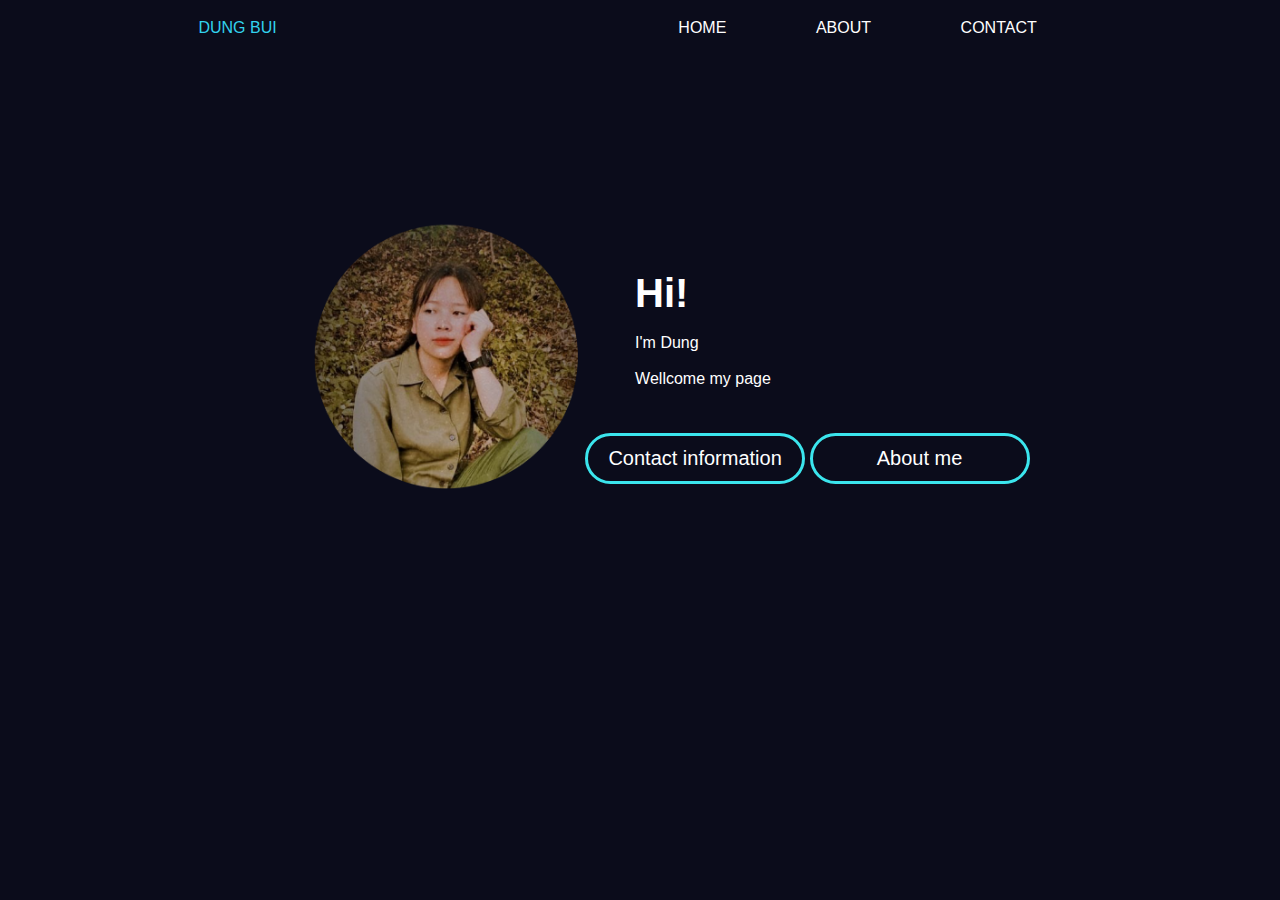
<file: index.html>
<!DOCTYPE html>
<html lang="en">
<head>
    <meta charset="UTF-8">
    <meta http-equiv="X-UA-Compatible" content="IE=edge">
    <meta name="viewport" content="width=device-width, initial-scale=1.0">
    <title>Page of Dung Bui</title>
    <link rel="stylesheet" href="/Home/home.css">
</head>
<body>
    <div id="page-wrapper">
        <header id="header">
          <div class="logo">
            <p>DUNG BUI</p> 
          </div>
      
          <nav id="nav-bar">
            <ul>
                <li><a class="nav-link" href="#">HOME</a></li>
              <li><a class="nav-link" href="#my-dialog2">ABOUT</a></li>
              <li><a class="nav-link" href="#my-dialog">CONTACT</a></li>
             
            </ul>
          </nav>
        </header>
   <!--Content-->
   <div id="content">
      <div class="begin">
        <div class="image">
          <img src="/image/avta@4x.png" alt="Anh">
      </div>
      <div class="text">
        <h2>Hi!</h2>
        <br>
        <p>I'm Dung</p>
        <br>
        <p>Wellcome my page</p>
        
        <div class="infor">
          <div class="btn">
            <button class="text-content borders"><a class="dialog-btn" href="#my-dialog">Contact information</a></button>
            <div class="dialog overlay" id="my-dialog">
              <!--<a class="overlay-close" href="#" ></a>-->
              <div class="dialog-body">
                <a class="dialog-close-btn" href="#">&times;</a>
                <p class="con-inf">Contact information</p>
                <br>
                <p class="con-inf">Bùi Thị Dung</p>
                <div class="inf">
                  <div>
                    <button class="text-content borders space"><a href="https://www.facebook.com/profile.php?id=100014790228984" target="_blank">FACEBOOK</a></button>
                    <button class="text-content borders space"><a href="https://www.instagram.com/dungbui_._/"target="_blank">INSTAGRAM</a></button>
                  </div>
                  <div>
                    
                    <button id="nav" class="text-content borders space numbers">
                      <span>NUMBERS</span>
                      <p>0357159470</p>
                      
                    </button>
                    
                   
                    <button class="text-content borders space"><a href="https://github.com/bdung"target="_blank">GITHUB</a></button>
                  </div>
                </div>
               
              </div>
            </div>
            <button class="text-content borders"><a href="#my-dialog2">About me</a></button>
              <div class="dialog overlay" id="my-dialog2">
                <!--<a class="overlay-close" href="#" ></a>-->
                <div class="dialog-body">
                  <a class="dialog-close-btn" href="#">&times;</a>
                  <p class="con-inf">About me</p>
                  <br>
                  <p class="con-inf">Nothing</p>
                </div>
              </div>
          </div>
        </div>
      </div>     
  </div>
       
        
    </div>      
            
           
   </div>
  
</body>
</html>
</file>
<file: Home/home.css>
*{
    padding:0;
    margin: 0;
    box-sizing: border-box;
}
body{
    background-color: #0b0c1b;
    font-family: 'Lucida Sans', 'Lucida Sans Regular', 'Lucida Grande', 'Lucida Sans Unicode', Geneva, Verdana, sans-serif;
}
header {
    position: fixed;
    top: 0;
    width: 100%;
    min-height: 55px;
    padding: 15px 20px 0px;
    display: flex;
    justify-content: space-around;
    align-items: center;
    background-color: #0b0c1b;
    z-index: 11;
  }
  
  @media (max-width: 600px) {
    header {
      flex-wrap: wrap;
    }
  }
  #page-wrapper {
    position: relative;
  }
  
  li {
    list-style: none;
  }
  
  a {
    color: white;
    text-decoration: none;
  }
  
  /** global classes styling **/
  
  .container {
    max-width: 1000px;
    width: 100%;
    margin: 0 auto;
  }
.logo{
    color: rgb(50, 210, 238);
    padding-bottom: 15px;
} 
nav > ul {
    width: 35vw;
    display: flex;
    flex-direction: row;
    justify-content: space-around;
  }
  nav li{
      padding-bottom: 15px;
  } 
  nav li a:hover{
    color: #3be5ed;
  }
 
 img{
   
    height: 300px;
   
}

#content{
    display: flex;
    padding: 150px 0px;
    height: 100hv;
    justify-content: center;
}
h2>p{
  font-size: 22px;
}
.begin{
  color: white;
  display: flex;
  padding: 20px 20px;
 
  top: 0;
  min-height: 55px;
  padding: 0px 20px;
 
  justify-content: space-around;
  align-items: center;
  padding-bottom: 10px;
}
.begin .text{

    margin-top: 0;
    width: 400px;
    padding-left: 20px;
    padding-top: 100px;
    border: 400px 200px;
}
.begin .text h2{
  font-size: 2.5em;
}
.begin .image{
   float: right;
  padding-top: 50px;
  margin-right: 0px;

}
#content .infor{

 justify-content: space-between;
 margin-top: 45px;
 margin-left: -50px
}
.infor >li> a{
  width: 35vw;
    display: flex;
   
   
}

.btn{
  
    border-radius: 4px;
    cursor: pointer;
  width: 500px;
}
.text-content{
  line-height: 45px;
  width: 220px;
 
  font-size: 20px;
  padding: 0px 0px;
 
}
.borders{
  border-radius: 50px;
  border-style: solid;
  border-width: medium;
  border-color: #3be5ed;
  background-color: #0b0c1b;
}
.borders:hover{
  background-color: #3be5ed;
  color:black;
}
.text-content a:hover{
  color:black;
}
.con-inf{
  text-align: center;
  color: black;
}
.dialog{
  position: fixed;
  top: 0;
  left: 0;
  right: 0;
  bottom: 0;
  z-index: 10;
  display: flex;
  align-items: center;
  justify-content: center;
  visibility: hidden;
  opacity: 0;
  transition:opacity linear 0.2s;
}
.overlay{
  position: fixed;
  top: 0;
  left: 0;
  right: 0;
  bottom: 0;
  background-color: rgba(19, 114, 109, 0.5);
  
}
.dialog:target{
  visibility: visible;
  opacity: 1;
}
.dialog-body{
  max-width: 600px;
  position: relative;
  padding: 16px;
  width: 600px;
  height: 300px;
  background-color: rgb(167, 235, 241);
  
  border-radius: 25px;
  border-style: solid;
  border-width: medium;
  box-shadow: 0 3px 12px 0 rgba(150, 240, 240, 0.2), 0 6px 20px 0 rgba(209, 250, 252, 0.19);
  align-items: center;
  justify-content: center;
  
}
.dialog-close-btn{
  position: absolute;
  top: 4px;
  right: 10px;
  width: 15px;
  height: 15px;
  text-decoration: none;
  align-items: center;
  justify-items: center;
  justify-content: center;
  color: rgb(18, 20, 20);
}
.dialog-close-btn:hover{
  background-color: skyblue;
}

.overlay-close{
  position: absolute;
  width: 100%;
  height: 100%;
  cursor: default;
}
.contract-me{
padding: 20px 0px 40px;
text-align: center;
color: aqua;

}
.inf{
  align-items: center;
  margin-left: 50px;
  margin-top: 60px;
  
}
.space{
  margin: 5px 5px;
}

span{
  position: relative;
  color: white;
  display: block;
  
}
#nav .borders:hover{
  background-color: #3be5ed;
  color:black;
}
#nav p {
  color: #0b0c1b;
  display: none;
}
#nav span:hover +p{
display: block;
}
@media (hover: hover) {
  span:hover  {
    display: none;
  }
}
</file>
